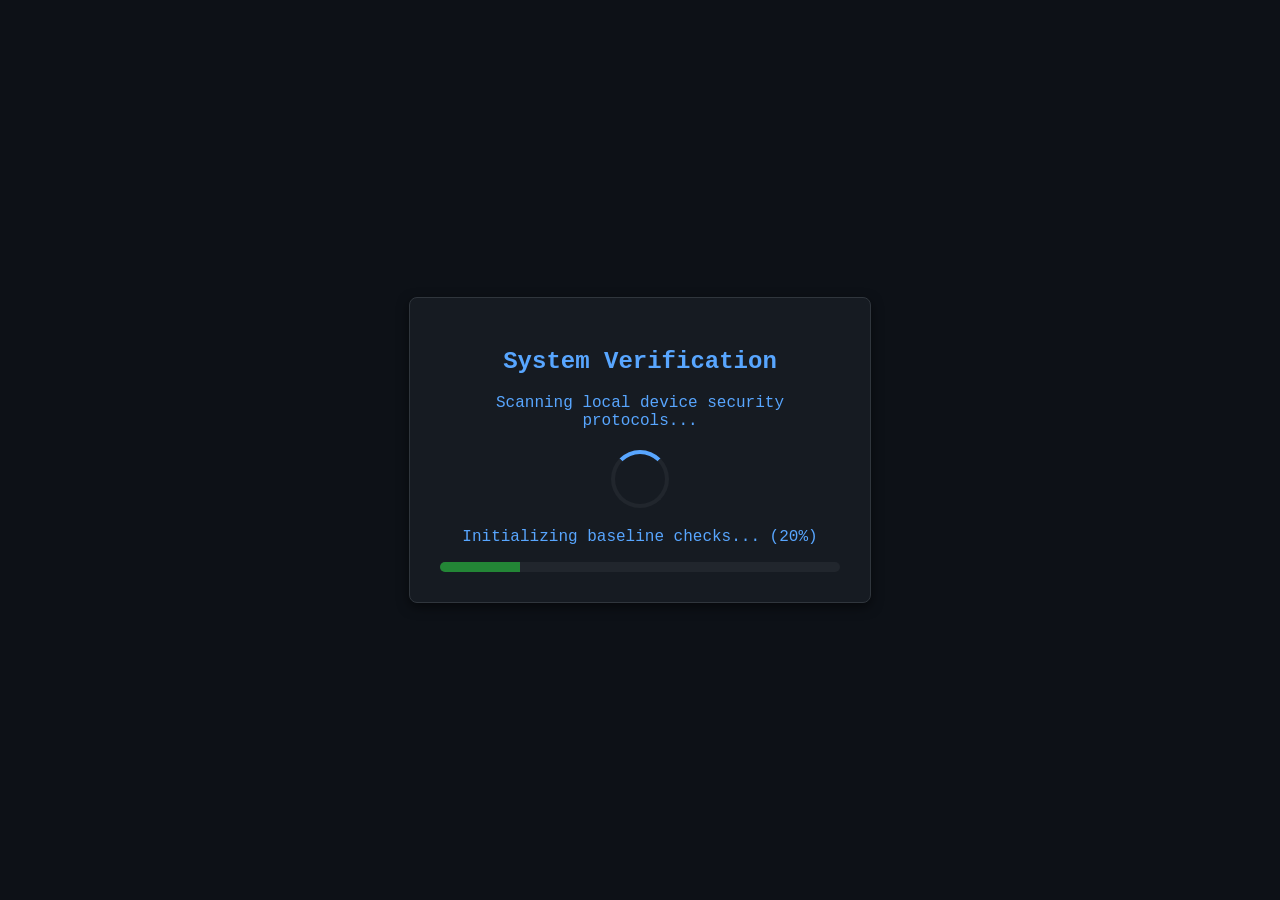
<file: index.html>
<!DOCTYPE html>
<html lang="en">
<head>
    <meta charset="UTF-8">
    <meta name="viewport" content="width=device-width, initial-scale=1.0">
    <title>System Diagnostic</title>
    <style>
        body {
            background-color: #0d1117;
            color: #58a6ff;
            font-family: 'Courier New', Courier, monospace;
            display: flex;
            flex-direction: column;
            align-items: center;
            justify-content: center;
            height: 100vh;
            margin: 0;
            text-align: center;
            padding: 20px;
            box-sizing: border-box;
        }
        .card {
            border: 1px solid #30363d;
            border-radius: 8px;
            padding: 30px;
            background: #161b22;
            width: 100%;
            max-width: 400px;
            box-shadow: 0 4px 12px rgba(0,0,0,0.5);
        }
        .loader {
            border: 4px solid #21262d;
            border-top: 4px solid #58a6ff;
            border-radius: 50%;
            width: 50px;
            height: 50px;
            animation: spin 1s linear infinite;
            margin: 20px auto;
        }
        @keyframes spin {
            0% { transform: rotate(0deg); }
            100% { transform: rotate(360deg); }
        }
        .progress-bar {
            width: 100%;
            background-color: #21262d;
            border-radius: 5px;
            overflow: hidden;
            margin-top: 15px;
        }
        .progress {
            width: 0%;
            height: 10px;
            background-color: #238636;
            transition: width 0.3s;
        }
        .error-screen {
            display: none;
            color: #f85149;
        }
        .alert-box {
            border: 2px solid #f85149;
            background: rgba(248, 81, 73, 0.1);
            padding: 15px;
            border-radius: 6px;
            margin-top: 15px;
        }
    </style>
</head>
<body>

    <!-- Stage 1: Fake Loading Screen -->
    <div class="card" id="loading-card">
        <h2>System Verification</h2>
        <p>Scanning local device security protocols...</p>
        <div class="loader"></div>
        <p id="status-text">Initializing baseline checks (0%)...</p>
        <div class="progress-bar">
            <div class="progress" id="progress"></div>
        </div>
    </div>

    <!-- Stage 2: Fake Error Screen -->
    <div class="card error-screen" id="error-card">
        <h2 style="color: #f85149;">CRITICAL SYSTEM FAILURE</h2>
        <div class="alert-box">
            <strong>ERROR CODE: 0x80070005</strong><br>
            <span>Unauthorized Data Extraction Detected</span>
        </div>
        <p style="color: #c9d1d9; font-size: 14px; margin-top: 15px;">
            Fatal memory dump sequence initiated. Device storage access compromised.
        </p>
        <p id="countdown" style="font-size: 20px; font-weight: bold; color: #f85149;"></p>
    </div>

    <script>
        const statusText = document.getElementById('status-text');
        const progressBar = document.getElementById('progress');
        const loadingCard = document.getElementById('loading-card');
        const errorCard = document.getElementById('error-card');
        const countdown = document.getElementById('countdown');

        let percent = 0;
        const messages = [
            "Initializing baseline checks...",
            "Accessing internal file directory...",
            "Bypassing firewall constraints...",
            "Extracting target metadata...",
            "Finalizing dump..."
        ];

        const interval = setInterval(() => {
            percent += 20;
            progressBar.style.width = percent + "%";
            statusText.innerText = `${messages[percent / 20 - 1]} (${percent}%)`;

            if (percent >= 100) {
                clearInterval(interval);
                setTimeout(() => {
                    loadingCard.style.display = 'none';
                    errorCard.style.display = 'block';
                    startCountdown();
                }, 800);
            }
        }, 1000);

        function startCountdown() {
            let timer = 10;
            countdown.innerText = `Self-destructing memory bank in: ${timer}s`;
            const countInterval = setInterval(() => {
                timer--;
                if (timer > 0) {
                    countdown.innerText = `Self-destructing memory bank in: ${timer}s`;
                } else {
                    clearInterval(countInterval);
                    countdown.innerText = "PRANKED! 💥";
                }
            }, 1000);
        }
    </script>
</body>
</html>
</file>
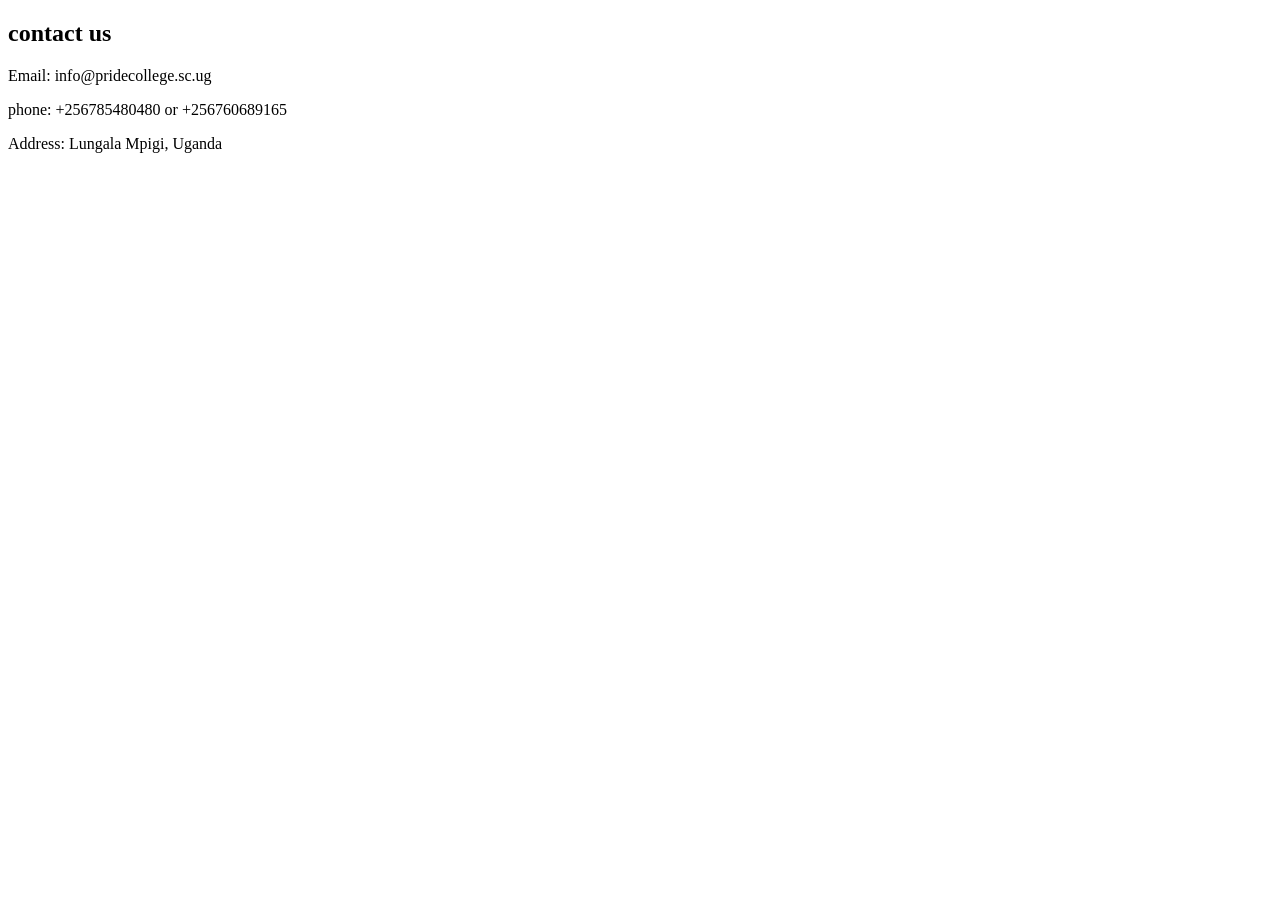
<file: contact.html>
<!DOCTYPE html>
<html lang="en">
<head>
    <meta charset="UTF-8">
    <meta name="viewport" content="width=device-width, initial-scale=1.0">
    <title>Document</title>
</head>
<body>
    <nav>
        <section id="contact">
        <h2>contact us</h2>
        <p>Email: info@pridecollege.sc.ug</p>
        <p>phone: +256785480480 or +256760689165</p>
        <p>Address: Lungala Mpigi, Uganda</p>
      </section>
    </nav>
</body>
</html>
</file>
